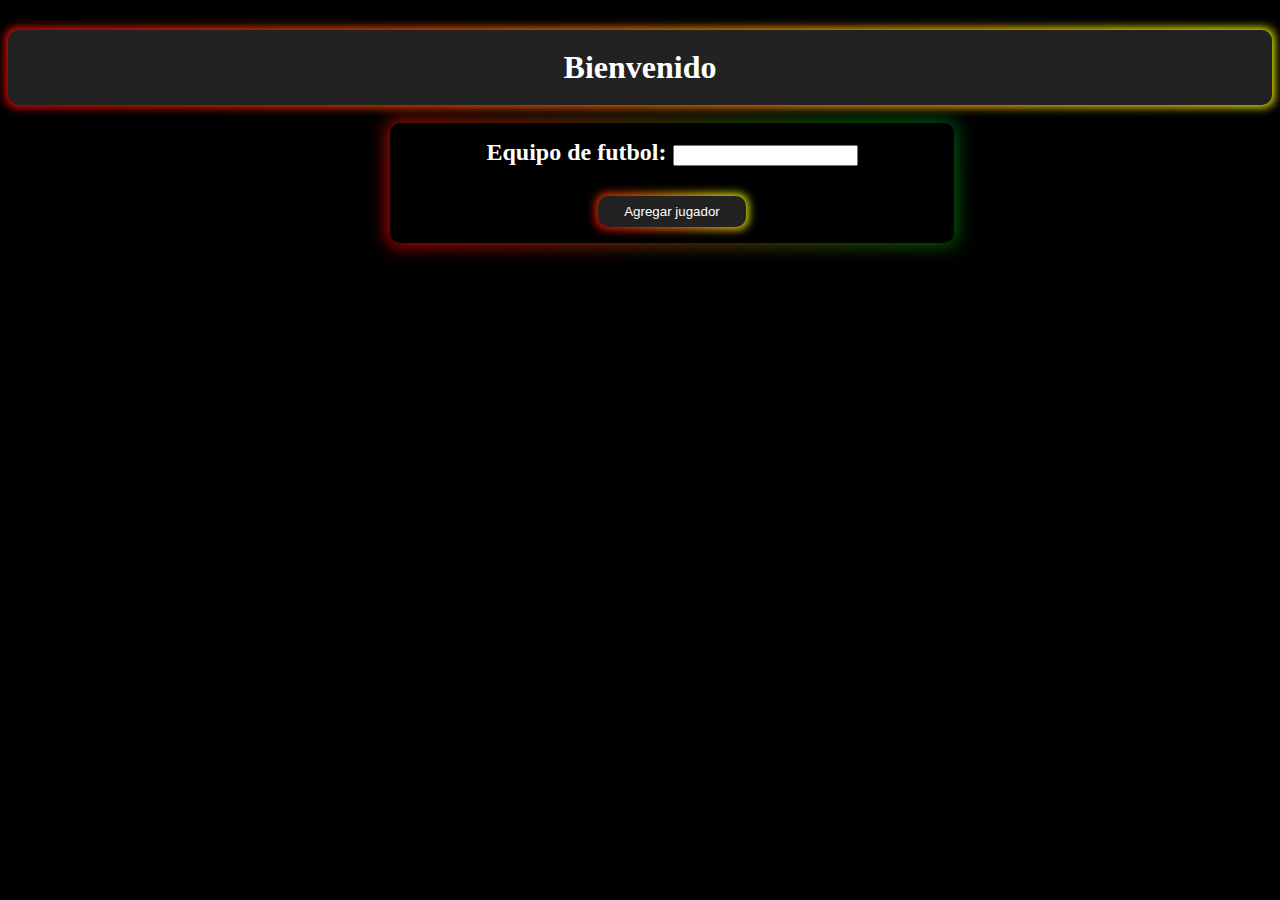
<file: index.html>
<!DOCTYPE html>
<html lang="es">
    <head>
        <meta charset="UTF-8">
        <meta http-equiv="X-UA-Compatible" content="IE=edge">
        <meta name="viewport" content="width=device-width, initial-scale=1.0">
        <link rel="stylesheet" href="style.css" type="text/css">
        <script
            src="//ajax.googleapis.com/ajax/libs/jquery/3.2.1/jquery.min.js">
    </script>
        <title>Practica 3</title>
    </head>
    <body>
        <div><h1>Bienvenido</h1><br>
            <div class="panel">
                <form>
                    <label for="equipo"> Equipo de futbol: </label>
                    <input type="text" name="" id="equipo" class="input-eq"><br>
                    <button id="rowAdder" type="button" class="add">
                        Agregar jugador
                    </button>
                    <div id="newinput"></div>
                </form>
            </div>
            <script src="Funciones.js"></script>
        </body>
    </html>
</file>
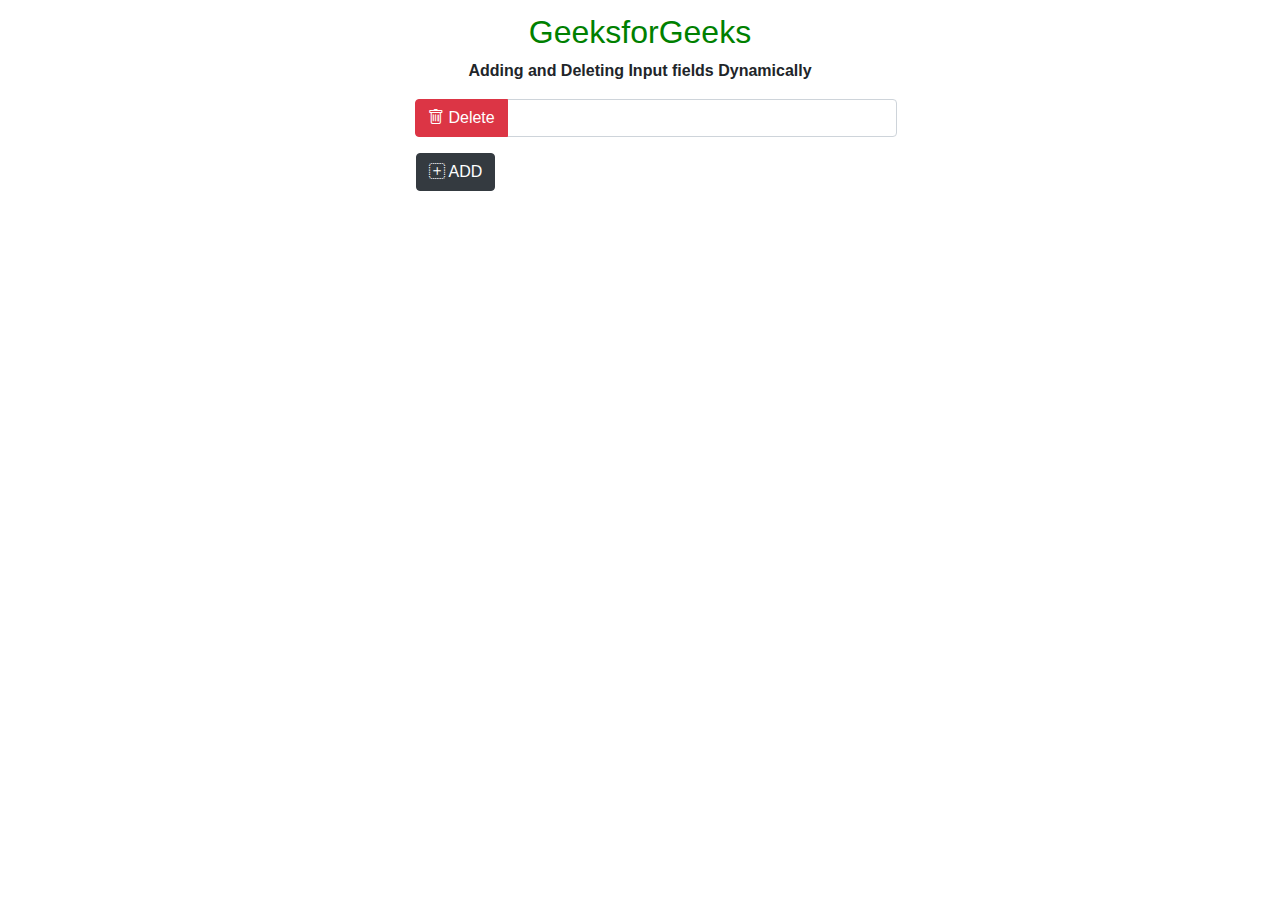
<file: prueba.html>
<!doctype html>
<html lang="en">
 
<head>
    <title>Add or Remove Input Fields Dynamically</title>
    <link rel="stylesheet" href=
"//maxcdn.bootstrapcdn.com/bootstrap/4.0.0/css/bootstrap.min.css">
    <link rel="stylesheet" href=
"https://cdn.jsdelivr.net/npm/bootstrap-icons@1.3.0/font/bootstrap-icons.css">
    <script src="//ajax.googleapis.com/ajax/libs/jquery/3.2.1/jquery.min.js">
    </script>
 
    <style>
        body {
            display: flex;
            flex-direction: column;
            margin-top: 1%;
            justify-content: center;
            align-items: center;
        }
 
        #rowAdder {
            margin-left: 17px;
        }
    </style>
</head>
 
<body>
    <h2 style="color:green">GeeksforGeeks</h2>
    <strong> Adding and Deleting Input fields Dynamically</strong>
 
    <div style="width:40%;">
 
        <form>
            <div class="">
                <div class="col-lg-12">
                    <div id="row">
                        <div class="input-group m-3">
                            <div class="input-group-prepend">
                                <button class="btn btn-danger"
                                    id="DeleteRow" type="button">
                                    <i class="bi bi-trash"></i>
                                    Delete
                                </button>
                            </div>
                            <input type="text"
                                class="form-control m-input">
                        </div>
                    </div>
 
                    <div id="newinput"></div>
                    <button id="rowAdder" type="button"
                        class="btn btn-dark">
                        <span class="bi bi-plus-square-dotted">
                        </span> ADD
                    </button>
                </div>
            </div>
        </form>
    </div>
 
    <script type="text/javascript">
 
        $("#rowAdder").click(function () {
            newRowAdd =
            '<div id="row"> <div class="input-group m-3">' +
            '<div class="input-group-prepend">' +
            '<button class="btn btn-danger" id="DeleteRow" type="button">' +
            '<i class="bi bi-trash"></i> Delete</button> </div>' +
            '<input type="text" class="form-control m-input"> </div> </div>';
 
            $('#newinput').append(newRowAdd);
        });
 
        $("body").on("click", "#DeleteRow", function () {
            $(this).parents("#row").remove();
        })
    </script>
</body>
 
</html>
</file>
<file: style.css>
body{
    background: black;
}

h1 {
    margin: auto;
    text-align: center;
    background-color: #ffffff91;
    color: rgb(0, 0, 0);
}

form {
    margin: auto;
    width: 500px;
    text-align: center;
    background: black;
    padding: 16px 32px;
    color: #FFF;
    font-size: 24px;
    font-weight: bold;
    position: relative;
}

form {
    background: rgb(0, 0, 0);
    padding: 16px 32px;
    color: #FFF;
    font-size: 24px;
    font-weight: bold;
    position: relative;
    border-radius: 10px;
}

form::before {
    content: "";
    position: absolute;
    top: 0;
    left: 0;
    z-index: -1;
    width: 100%;
    height: 100%;
    background: linear-gradient(50deg, red, green, blue, red, green, blue, red, green, blue);
    background-size: 800%;
    border-radius: 0px;
    filter: blur(10px);
    animation: glowing 20s linear infinite;
}

@keyframes glowing {
    0% {
        background-position: 0 0;
    }

    50% {
        background-position: 400% 0;
    }

    100% {
        background-position: 0 0;
    }
}

.panel {
    margin: auto;
    width: 500px;
    /* border: linear-gradient(red,blue,deeppink,blue,red,blue,deeppink,blue) 5px solid; */
    /* border-top-left-radius: 20px; */
    /* border-bottom-right-radius: 20px; */
}

button {
    cursor: pointer;
}

.add,
.btn-danger,h1 {
    margin-top: 30px;
    padding: 0.6em 2em;
    border: none;
    outline: none;
    color: rgb(255, 255, 255);
    background: #111;
    position: relative;
    z-index: 0;
    border-radius: 10px;
    user-select: none;
    -webkit-user-select: none;
    touch-action: manipulation;
}

.add:before,
.btn-danger:before ,h1:before{
    content: "";
    background: linear-gradient(45deg,
            #ff0000,
            #ff7300,
            #fffb00,
            #48ff00,
            #00ffd5,
            #002bff,
            #7a00ff,
            #ff00c8,
            #ff0000);
    position: absolute;
    top: -2px;
    left: -2px;
    background-size: 400%;
    z-index: -1;
    filter: blur(5px);
    -webkit-filter: blur(5px);
    width: calc(100% + 4px);
    height: calc(100% + 4px);
    animation: glowing-button-85 20s linear infinite;
    transition: opacity 0.3s ease-in-out;
    border-radius: 10px;
}

@keyframes glowing-button-85 {
    0% {
        background-position: 0 0;
    }

    50% {
        background-position: 400% 0;
    }

    100% {
        background-position: 0 0;
    }
}

.add:after,
.btn-danger:after ,h1:after{
    z-index: -1;
    content: "";
    position: absolute;
    width: 100%;
    height: 100%;
    background: #222;
    left: 0;
    top: 0;
    border-radius: 10px;
}

.btn-danger {
    margin-left: 30px;
}
</file>
